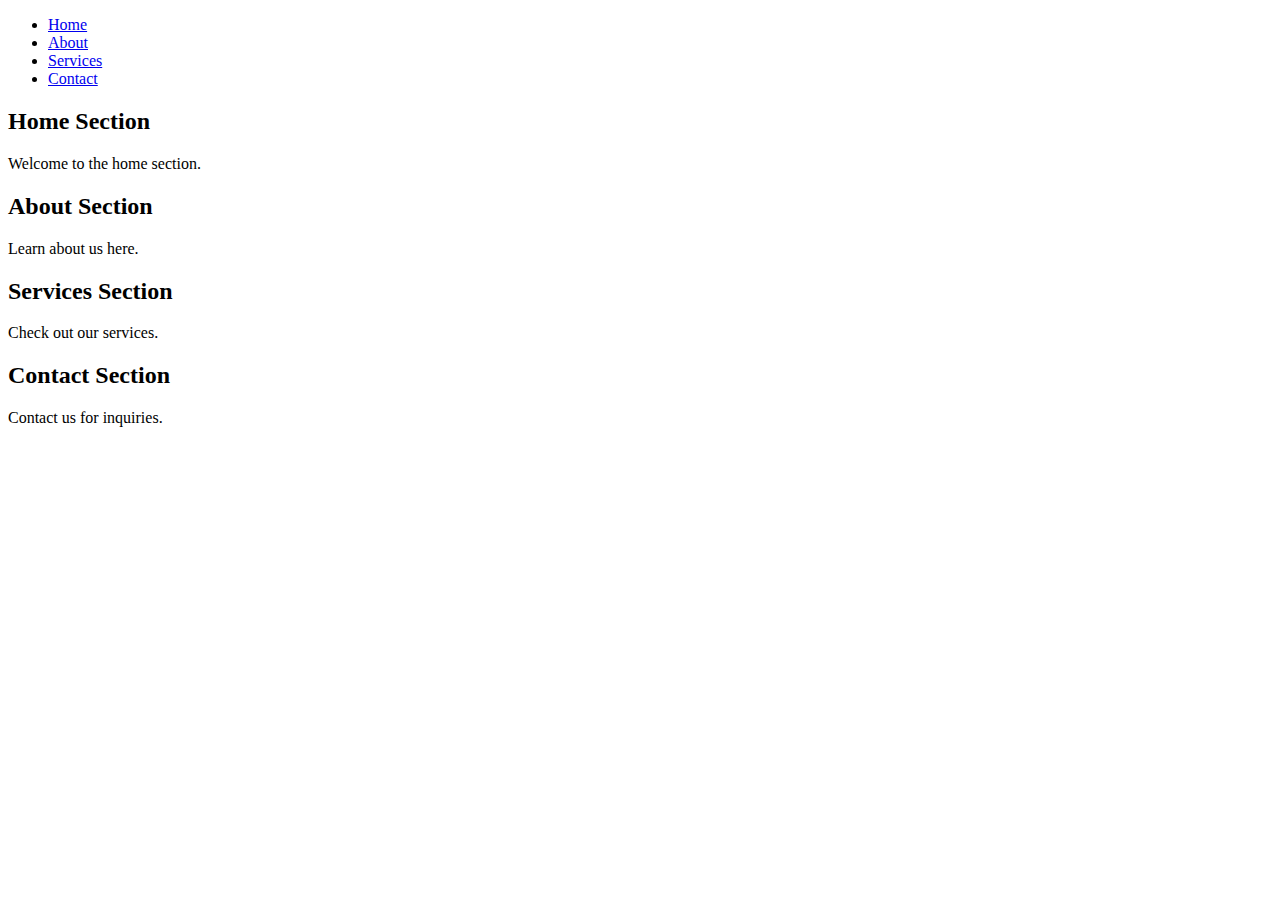
<file: navbar.html>
<!DOCTYPE html>
<html lang="en">
<head>
    <meta charset="UTF-8">
    <meta name="viewport" content="width=device-width, initial-scale=1.0">
    <title>Interactive Navigation Menu</title>
    <link rel="stylesheet" href="style.css">
</head>
<body>
    <nav id="main-nav"> 
        <ul>
            <li><a href="#home">Home</a></li>
            <li><a href="#about">About</a></li>
            <li><a href="#services">Services</a></li>
            <li><a href="#contact">Contact</a></li>
        </ul>
    </nav>

    <div id="content" class="mtop">
        <!-- Your page content goes here -->
        <section id="home" class="mtop">
            <h2>Home Section</h2>
            <p>Welcome to the home section.</p>
        </section>
        <section id="about" class="mtop">
            <h2>About Section</h2>
            <p>Learn about us here.</p>
        </section>
        <section id="services">
            <h2>Services Section</h2>
            <p>Check out our services.</p>
        </section>
        <section id="contact">
            <h2>Contact Section</h2>
            <p>Contact us for inquiries.</p>
        </section>
    </div>

    <script src="script.js"></script>
</body>
</html>
</file>
<file: style.css>
.navbar{
    background: #0c73cc !important;
}

.dropdown{
    border-radius:0;
    border:0;
}
.dropdown-menu{
    background: #0c73cc;
    border:0;
    top:80%;
    border-radius:0px 0px 5px 5px;
}
.dropdown-item:hover{
    background:#085ca5;
    color:#fff;
}
.dropdown-menu a{
    color:#fff;
} 
.navbar .nav-item .nav-link{
    color:#007bff !important; 
    font-weight: 700;
    font-family: Georgia, 'Times New Roman', Times, serif;
    
}
.navbar .nav-item .nav-link:hover .navbar .nav-item .nav-link{
    color:red !important;
    
}
.bgblue{
    background-color: #007bff40 !important;
}
</file>
